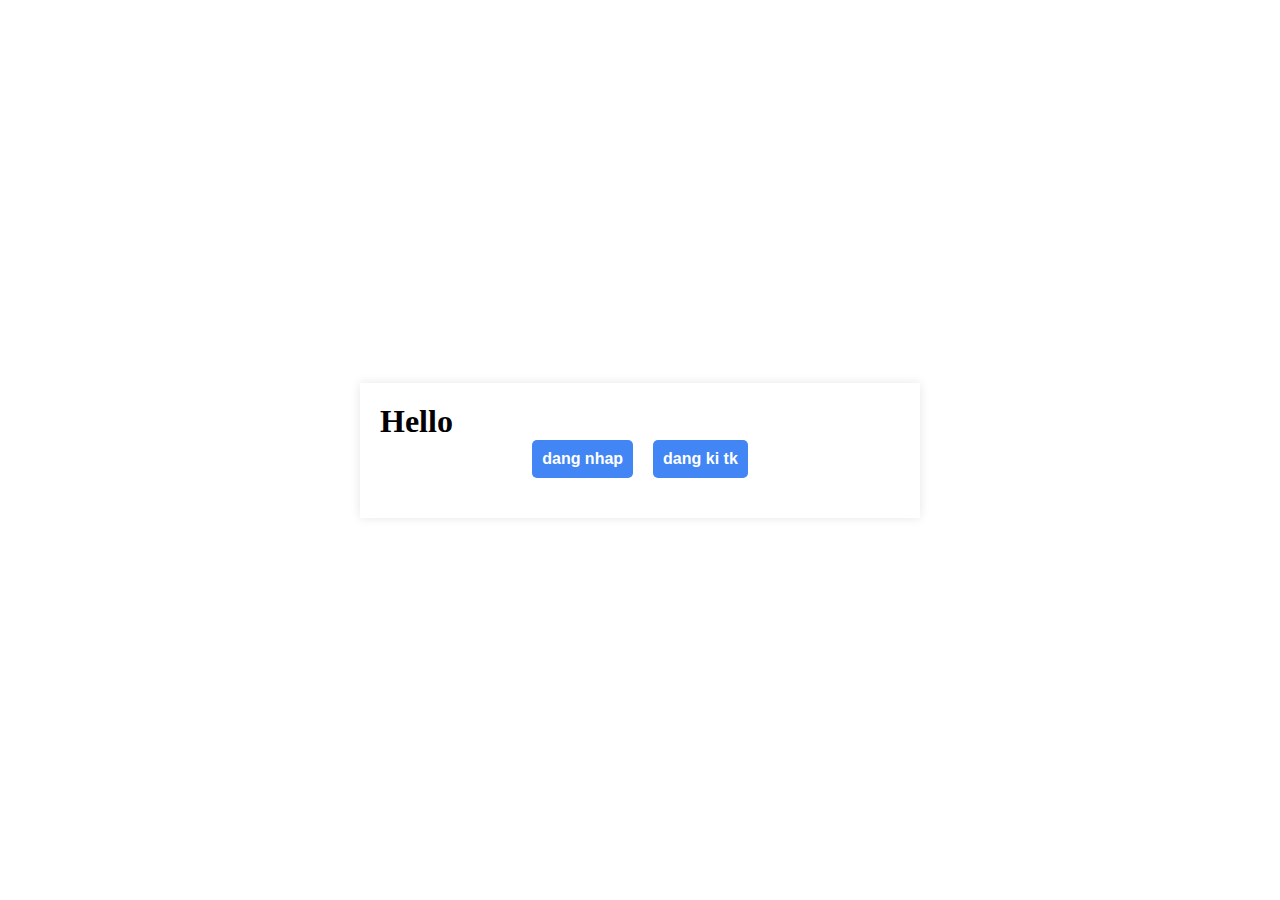
<file: start.html>
<!DOCTYPE html>
<html lang="en">
    <head>
        <meta charset="UTF-8" />
        <title>Sign In/Sign Up</title>
        <link rel="stylesheet" href="./assets/css/start.css" />
    </head>
    <body>
        <div class="container">
            <div class="form-container">
                <h1>Hello</h1>
                <div class="button-container">
                    <button id="signin-btn">dang nhap</button>
                    <button id="signup-btn">dang ki tk</button>
                </div>
            </div>
        </div>

        <script>
            const signinBtn = document.getElementById("signin-btn");
            const signupBtn = document.getElementById("signup-btn");
            signinBtn.addEventListener("click", () => {
                window.location.assign("http://127.0.0.1:5500/bookshop/signin.html");
            });
            signupBtn.addEventListener("click", () => {
                window.location.assign("http://127.0.0.1:5500/bookshop/signup.html");
            });
        </script>
    </body>
</html>
</file>
<file: assets/css/start.css>
* {
    margin: 0;
    padding: 0;
    box-sizing: border-box;
}

body {
    height: 100vh;
    display: flex;
    justify-content: center;
    align-items: center;
}

.container {
    width: 100%;
    max-width: 600px;
    padding: 20px;
}

.form-container {
    width: 100%;
    background-color: #fff;
    box-shadow: 0 0 10px rgba(0, 0, 0, 0.1);
    padding: 20px;
}

.button-container {
    display: flex;
    justify-content: center;
    margin-bottom: 20px;
}

button {
    padding: 10px;
    font-size: 16px;
    font-weight: bold;
    background-color: #4285f4;
    color: #fff;
    border: none;
    border-radius: 5px;
    cursor: pointer;
    margin: 0 10px;
}

button:hover {
    background-color: #3367d6;
}

input {
    width: 100%;
    padding: 10px;
    margin-bottom: 10px;
    font-size: 16px;
    border: 1px solid #ccc;
    border-radius: 5px;
}

button[type="submit"] {
    background-color: #4285f4;
    color: #fff;
    border: none;
    border-radius: 5px;
    padding: 10px;
    font-size: 16px;
    font-weight: bold;
    cursor: pointer;
}

button[type="submit"]:hover {
    background-color: #3367d6;
}
</file>
